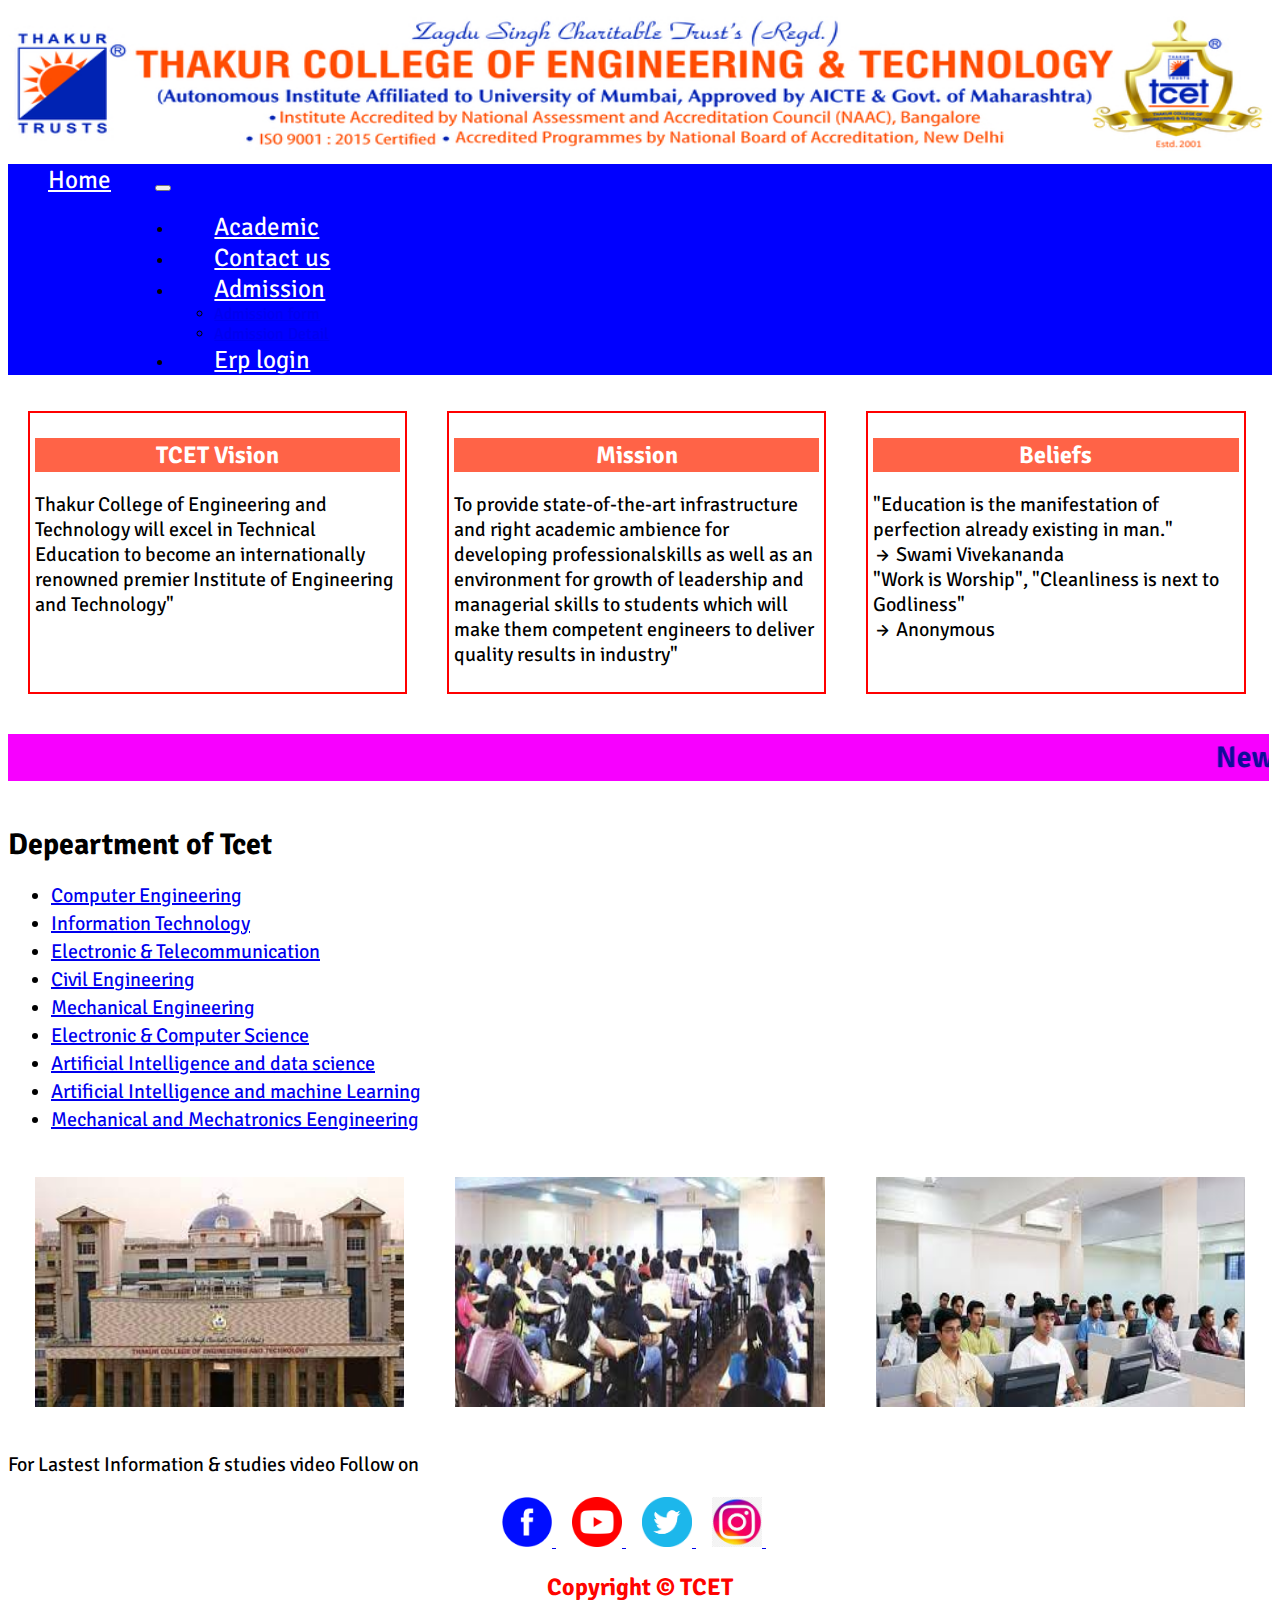
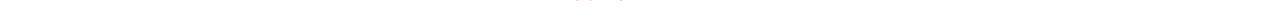
<file: index.html>
<!doctype html>
<html lang="en">

<head>
    <meta charset="utf-8">
    <meta name="viewport" content="width=device-width, initial-scale=1">
    <title>TCET</title>

    <!-- css link -->
    <link rel="stylesheet" href="index.css">

    <!-- Bootstrap Link -->
    <link href="https://cdn.jsdelivr.net/npm/bootstrap@5.3.0/dist/css/bootstrap.min.css" rel="stylesheet"
        integrity="sha384-9ndCyUaIbzAi2FUVXJi0CjmCapSmO7SnpJef0486qhLnuZ2cdeRhO02iuK6FUUVM" crossorigin="anonymous">

    <!-- font-link -->
    <link rel="preconnect" href="https://fonts.googleapis.com">
    <link rel="preconnect" href="https://fonts.gstatic.com" crossorigin>
    <link href="https://fonts.googleapis.com/css2?family=Signika+Negative&display=swap" rel="stylesheet">

</head>

<body>
    <!-- header section  -->
    <header>

        <!-- TCET image on Nav bar  -->
        <div class="navbar">
            <img src="my\image1.jpg" alt=" logo">
        </div>
 
        <!-- Nav bar  -->
        <nav class="navbar navbar-expand-lg bg-body-tertiary">
            <div class="container-fluid navback">
                <a class="navbar-brand" id="anav" href="#">Home</a>
                <button class="navbar-toggler" type="button" data-bs-toggle="collapse"
                    data-bs-target="#navbarSupportedContent" aria-controls="navbarSupportedContent"
                    aria-expanded="false" aria-label="Toggle navigation">
                    <span class="navbar-toggler-icon"></span>
                </button>
                <div class="collapse navbar-collapse" id="navbarSupportedContent">
                    <ul class="navbar-nav me-auto mb-2 mb-lg-0">
                        <li class="nav-item">
                            <a class="nav-link" id="anav" aria-current="page" href="#">Academic</a>
                        </li>
                        <li class="nav-item">
                            <a class="nav-link" id="anav" href="contact_us.html">Contact us</a>
                        </li>
                        <li class="nav-item dropdown">
                            <a class="nav-link dropdown-toggle" id="anav" href="#" role="button"
                                data-bs-toggle="dropdown" aria-expanded="false">
                                Admission
                            </a>
                            <ul class="dropdown-menu">
                                <li><a class="dropdown-item" href="form.html">Admission form</a></li>
                                <li><a class="dropdown-item" href="#">Admission Detail</a></li>
                            </ul>
                        <li>
                            <a class="nav-link" id="anav" href="login.html">Erp login</a>
                        </li>
                </div>
            </div>
        </nav>
    </header>

    <!-- main-section  -->
    <main>

        <!-- 3 box container  -->
        <div class="container1">
            <div class="Box3">
                <h2 class="BoxHeading">TCET Vision</h2>
                <p>Thakur College of Engineering and Technology will excel in Technical Education to
                    become an internationally renowned premier Institute of Engineering and Technology"</p>
            </div>
            <div class="Box3">
                <h2 class="BoxHeading">Mission</h2>
                <p>To provide state-of-the-art infrastructure and right academic ambience for
                    developing professionalskills as well as an environment for growth of leadership and managerial
                    skills to
                    students which will make them competent engineers to deliver quality results in industry"</p>
            </div>
            <div class="Box3">
                <h2 class="BoxHeading">Beliefs</h2>
                <p>"Education is the manifestation of perfection already existing in man."<br>
                    &rarr; Swami Vivekananda<br>
                    "Work is Worship", "Cleanliness is next to Godliness"<br>
                    &rarr; Anonymous<br></p>
            </div>
        </div>

        <!-- marquee tag -->
        <marquee id="mar">
            <span id="marquee1">New Admission are open for FE in all Branch </span>
            <span id="marquee2">Last date for paying fees for SE TE & BE is on 30th</span>
        </marquee>

        <!-- list of departments  -->
        <h2 id="depeartment">Depeartment of Tcet</h2>
        <div class="department-item">
            <ul>
                <li><a href="#">Computer Engineering</a></li>
                <li><a href="#">Information Technology</a></li>
                <li><a href="#">Electronic & Telecommunication</a></li>
                <li><a href="#">Civil Engineering</a></li>
                <li><a href="#">Mechanical Engineering</a></li>
                <li><a href="#">Electronic & Computer Science</a></li>
                <li><a href="#">Artificial Intelligence and data science</a></li>
                <li><a href="#">Artificial Intelligence and machine Learning</a></li>
                <li><a href="#">Mechanical and Mechatronics Eengineering</a></li>
            </ul>
        </div>

        <!-- Three Image of TCET  -->
        <div class="mainimage">
            <img class="subimage" src="my\tcet1.jpg" alt="tcet1">
            <img class="subimage" src="my\tcet2.jpg" alt="tcet2">
            <img class="subimage" src="my\tcet3.jpg" alt="tcet3">
        </div>

    </main>

    <!-- Footer-section  -->
    <footer>

        <!-- footer image  -->
        <p>For Lastest Information & studies video Follow on </p>
        <div align="center">
            <a href="https://www.facebook.com/"><img src="my\face.png" alt="facebook" width="50" height="50"></img>
            </a>
            &nbsp;&nbsp;&nbsp;
            <a href="https://www.youtube.com/" target="_blank"><img src="my\you.webp" alt="youtube" width="50"
                    height="50"></img> </a>
            &nbsp;&nbsp;&nbsp;
            <a href="#"><img src="my\twit.png" alt="twiter" width="50" height="50"></img> </a>
            &nbsp;&nbsp;&nbsp;
            <a href="#"><img src="my\insta.jpg" alt="instagram" width="50" height="50"></img> </a>
            &nbsp;&nbsp;&nbsp;
        </div>

        <!-- TCET copy rigt symbol  -->
        <h2 align="center">
            <font color="#FE0400">Copyright © TCET</font>
        </h2>
    </footer>

    <!-- Script link -->
    <script src="https://cdn.jsdelivr.net/npm/bootstrap@5.3.0/dist/js/bootstrap.bundle.min.js"
        integrity="sha384-geWF76RCwLtnZ8qwWowPQNguL3RmwHVBC9FhGdlKrxdiJJigb/j/68SIy3Te4Bkz"
        crossorigin="anonymous"></script>
</body>

</html>
</file>
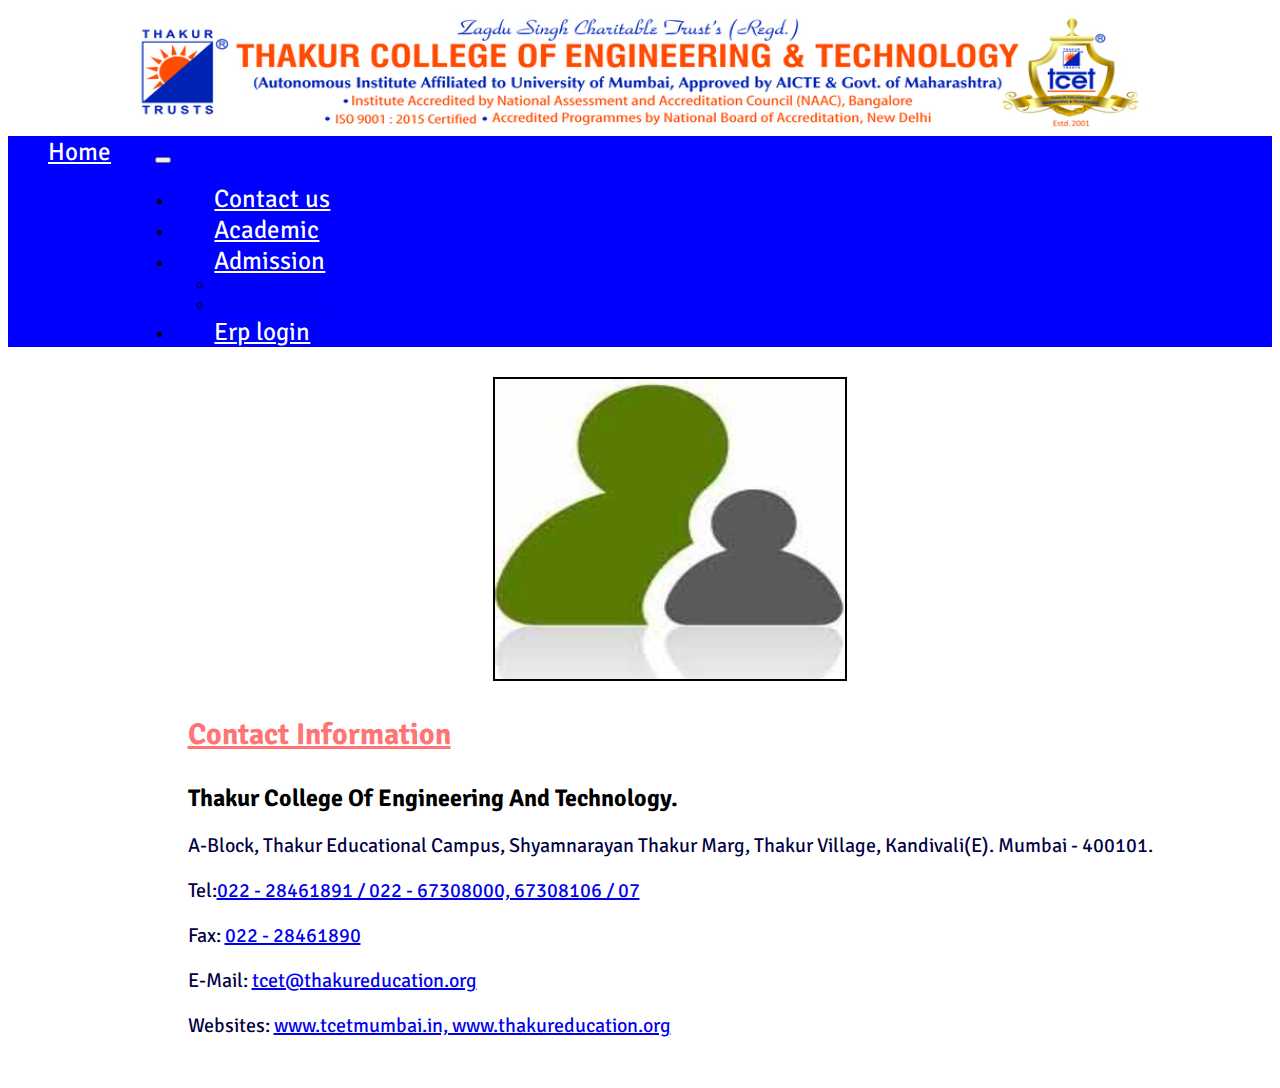
<file: contact_us.html>
<!DOCTYPE html>
<html lang="en">

<head>
    <meta charset="UTF-8">
    <meta http-equiv="X-UA-Compatible" content="IE=edge">
    <meta name="viewport" content="width=device-width, initial-scale=1.0">
    <title>Contact us</title>

    <!-- font -->
    <link rel="preconnect" href="https://fonts.googleapis.com">
    <link rel="preconnect" href="https://fonts.gstatic.com" crossorigin>
    <link href="https://fonts.googleapis.com/css2?family=Signika+Negative&family=Ubuntu&display=swap" rel="stylesheet">

    <!-- Bootstrap Link -->
    <link href="https://cdn.jsdelivr.net/npm/bootstrap@5.3.0/dist/css/bootstrap.min.css" rel="stylesheet"
        integrity="sha384-9ndCyUaIbzAi2FUVXJi0CjmCapSmO7SnpJef0486qhLnuZ2cdeRhO02iuK6FUUVM" crossorigin="anonymous">

    <!-- css link -->
    <link rel="stylesheet" href="contact_us.css">

</head>

<body>
    <header>
        <div class="my">
            <img class="imagemain" src="my\image1.jpg" alt=" logo">
        </div>
        <nav class="navbar navbar-expand-lg bg-body-tertiary">
            <div class="container-fluid navback">
                <a class="navbar-brand" id="anav" href="index.html">Home</a>
                <button class="navbar-toggler" type="button" data-bs-toggle="collapse"
                    data-bs-target="#navbarSupportedContent" aria-controls="navbarSupportedContent"
                    aria-expanded="false" aria-label="Toggle navigation">
                    <span class="navbar-toggler-icon"></span>
                </button>
                <div class="collapse navbar-collapse" id="navbarSupportedContent">
                    <ul class="navbar-nav me-auto mb-2 mb-lg-0">
                        <li class="nav-item">
                            <a class="nav-link" id="anav" href="#">Contact us</a>
                        </li>
                        <li class="nav-item">
                            <a class="nav-link" id="anav" aria-current="page" href="#">Academic</a>
                        </li>
                        <li class="nav-item dropdown">
                            <a class="nav-link dropdown-toggle" id="anav" href="#" role="button"
                                data-bs-toggle="dropdown" aria-expanded="false">
                                Admission
                            </a>
                            <ul class="dropdown-menu">
                                <li><a class="dropdown-item" href="form.html">Admission form</a></li>
                                <li><a class="dropdown-item" href="#">Admission Detail</a></li>
                            </ul>
                        <li>
                            <a class="nav-link" id="anav" href="login.html">Erp login</a>
                        </li>
                </div>
            </div>
        </nav>
    </header>
    <main>
        <!-- main section as container  -->
        <div class="box">

            <!-- Contact image  -->
            <div class="ContacImage">
                <img src="my\contact_us.jpg" class=".cui" style="width: 350px; height: 300px; border: 2px solid black;">
            </div>

            <!-- Contact Information -->
            <div class="ContactInformation">
                <h3>
                    Contact Information
                </h3>
                <h2>
                    Thakur College Of Engineering And Technology.
                </h2>
                <P>
                    A-Block, Thakur Educational Campus, Shyamnarayan Thakur Marg, Thakur Village, Kandivali(E). Mumbai -
                    400101.
                </P>
                <P>
                    Tel:<a href="#">022 - 28461891 / 022 - 67308000, 67308106 / 07</a>
                </P>
                <P>
                    Fax: <a href="#"> 022 - 28461890</a>
                </P>
                <p>
                    E-Mail: <a href="#">tcet@thakureducation.org</a>
                </p>
                <p>
                    Websites: <a href="#">www.tcetmumbai.in, www.thakureducation.org</a>
                </p>
            </div>

            <!-- Script link -->
            <script src="https://cdn.jsdelivr.net/npm/bootstrap@5.3.0/dist/js/bootstrap.bundle.min.js"
                integrity="sha384-geWF76RCwLtnZ8qwWowPQNguL3RmwHVBC9FhGdlKrxdiJJigb/j/68SIy3Te4Bkz"
                crossorigin="anonymous"></script>
    </main>
</body>

</html>
</file>
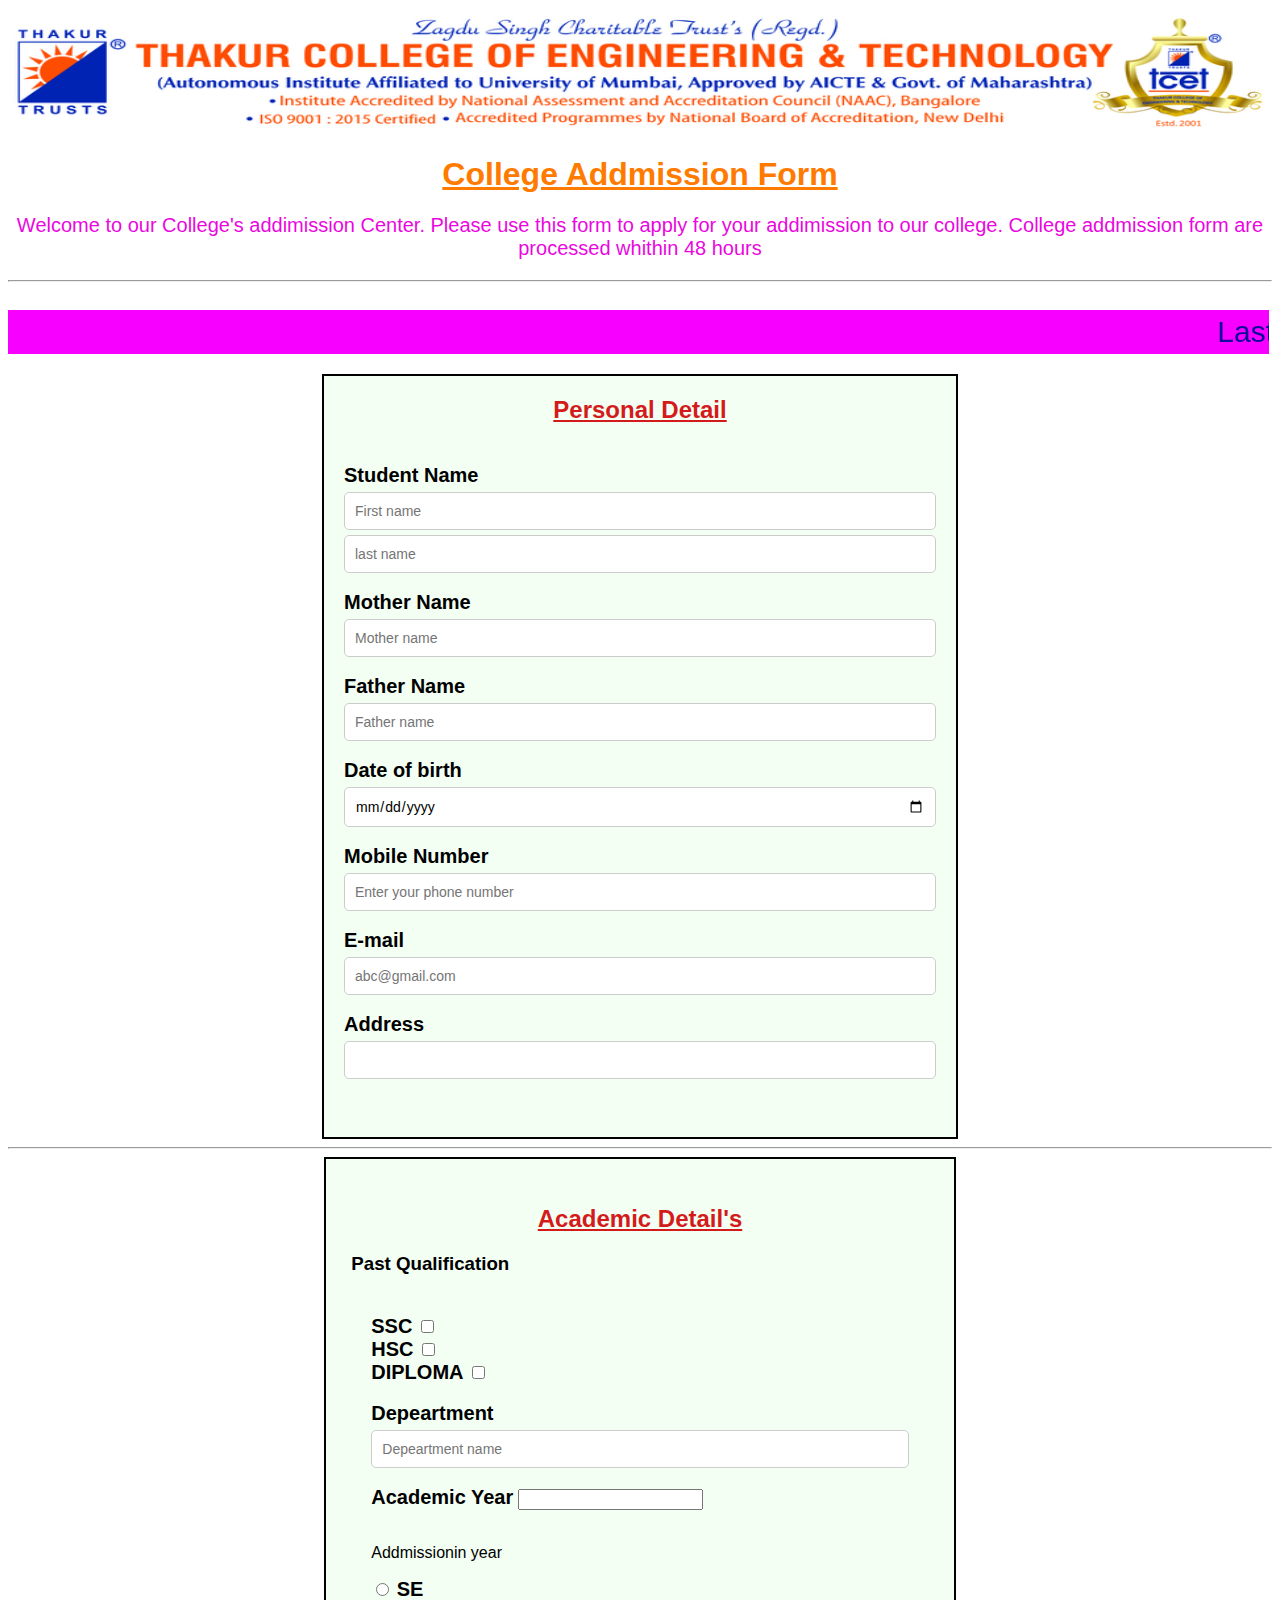
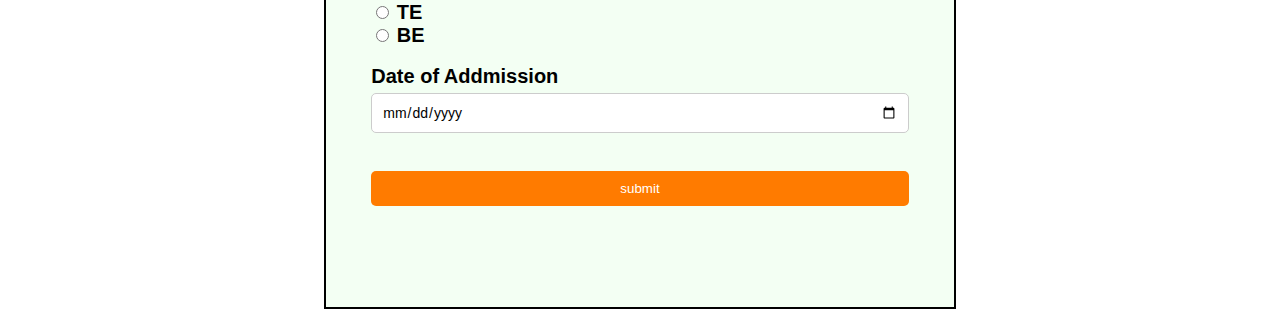
<file: form.html>
<html>

<head>
    <title>Form</title>
</head>
<link rel="stylesheet" href="form.css">
<body>
    <div>
        <img src="my\image1.jpg" alt=" logo" class="imagemain">
    </div>
    <h1>College Addmission Form</h1>
    <p class="p1">Welcome to our College's addimission Center. Please use this form to apply for your addimission to
        our
        college. College addmission form are processed whithin 48 hours</p>
    <hr>
    <marquee class="marque">Last date is End of this Month</marquee>

    <div class="box1">
        <h2>Personal Detail</h2>
        <form class="formbox">
            <label for="fname">Student Name</label>
            <input type="text" id="fname" name="fname" placeholder="First name">
            <input type="text" id="fname" name="fname" placeholder="last name"><br><br>
            <label for="mname">Mother Name</label>
            <input type="text" id="mname" name="mname" placeholder="Mother name"><br><br>
            <label for="faname">Father Name</label>
            <input type="text" id="faname" name="faname" placeholder="Father name"><br><br>
            <label for="dob">Date of birth</label>
            <input type="date" id="dob" name="dob"><br><br>
            <label for="num">Mobile Number</label>
            <input type="tel" id="num" name="num" placeholder="Enter your phone number"><br><br>
            <label for="mail">E-mail</label>
            <input type="tel" id="mail" name="mail" placeholder="abc@gmail.com"><br><br>
            <label for="address">Address</label>
            <input type="address" id="address" name="address" placeholder=""><br><br>
        </form>
    </div>

    <hr>

    <div class="box2">
        <h2>Academic Detail's</h2>
        <h3>Past Qualification</h3>
        <form class="formbox">
            <label for="kname">SSC</label>
            <input type="checkbox" id="mname"><br>
            <label for="kname">HSC</label>
            <input type="checkbox" id="mname"><br>
            <label for="kname">DIPLOMA</label>
            <input type="checkbox" id="mname"><br><br>
            <label for="Dept">Depeartment</label>
            <input type="text" id="dept" name="dept" placeholder="Depeartment name"><br><br>
            <label for="ay">Academic Year</label>
            <input type="year" id="ay" name="ay"><br><br>
            <p>Addmissionin year</p>
            <input type="radio" id="SE" name="Addimission_in_year" value="SE">
            <label for="html">SE</label><br>
            <input type="radio" id="TE" name="Addimission_in_year" value="TE">
            <label for="css">TE</label><br>
            <input type="radio" id="BE" name="Addimission_in_year" value="BE">
            <label for="javascript">BE</label><br><br>
            <label for="doa">Date of Addmission</label>
            <input type="date" id="doa" name="doa"><br><br>
            <input type="submit" value="submit"><br><br>
        </form>
    </div>


</body>

</html>
</file>
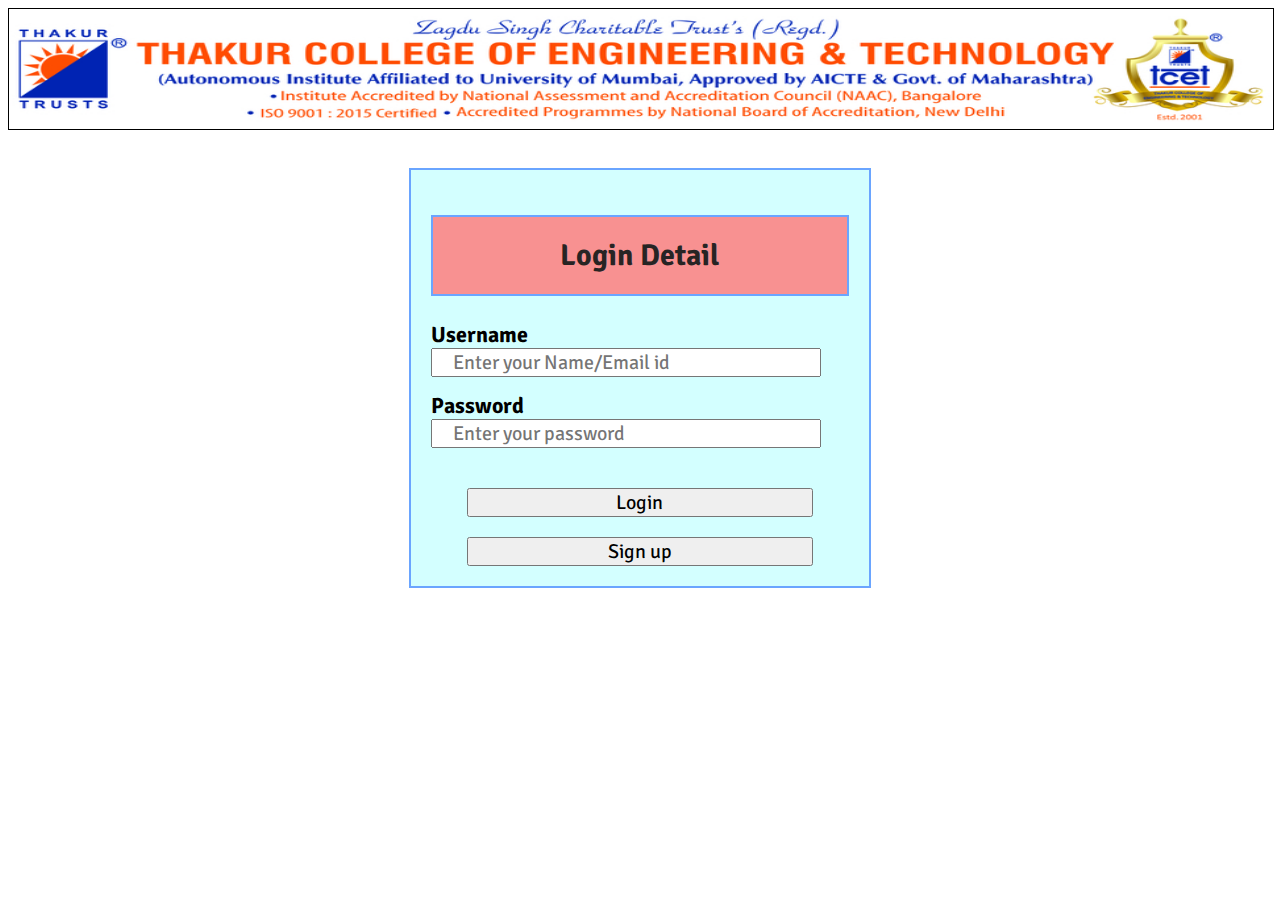
<file: login.html>
<!DOCTYPE html>
<html lang="en">

<head>
    <meta charset="UTF-8">
    <meta name="viewport" content="width=device-width, initial-scale=1.0">
    <title>LoginForm</title>

    <!-- font link -->
    <link rel="preconnect" href="https://fonts.googleapis.com">
    <link rel="preconnect" href="https://fonts.gstatic.com" crossorigin>
    <link href="https://fonts.googleapis.com/css2?family=Signika+Negative&family=Ubuntu&display=swap" rel="stylesheet">

    <!-- link css -->
    <link rel="stylesheet" href="login.css">

</head>

<body>
    <header>
        <div class="navbar">
            <img src="my\image1.jpg" alt=" logo">
        </div>
    </header>
    <div class="container">

        <div class="box">
            <h2>Login Detail</h2>
            <form form="login_form" onsubmit="submitform()">
                <h4>Username</h4>
                <input type="text" placeholder="Enter your Name/Email id">
                <h4>Password</h4>
                <input type="password" placeholder="Enter your password"><br><br>
                <input id="buton" type="submit" value="Login">
                <br>
                <input id="buton" type="button" value="Sign up" onclick="Create()">
            </form>
        </div>
    </div>
    <script type="text/javascript">
        function submitform() {
            alert("Login Successful!")
        }
        function Create() {
            window.location = "signup.html";
        }

    </script>
</body>

</html>
</file>
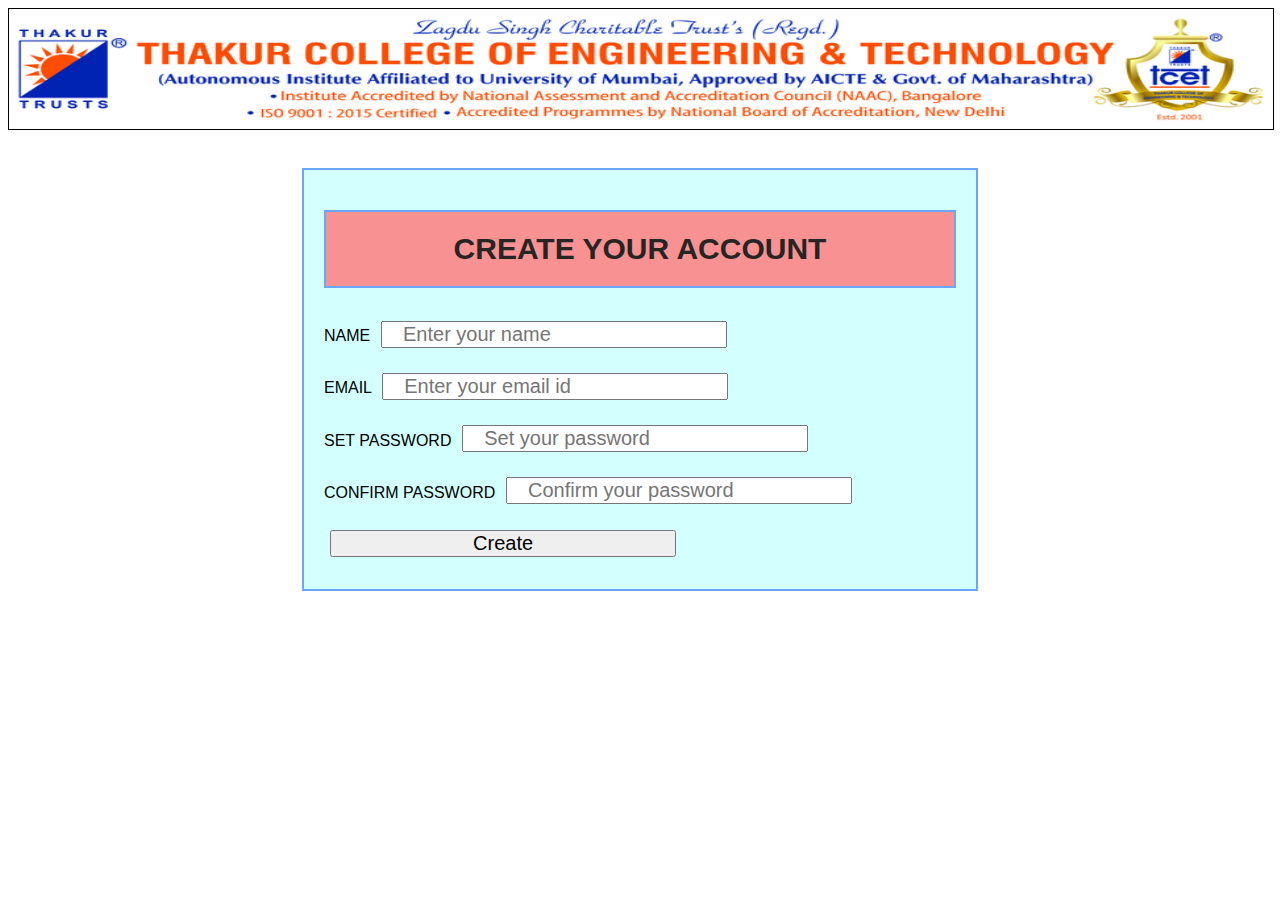
<file: signup.html>
<html>

<head>
    <title>
        <!DOCTYPE html>
        <html lang="en">

        <head>
            <meta charset="UTF-8">
            <meta name="viewport" content="width=device-width, initial-scale=1.0">
            <title>Sign-up page</title>

            <!-- css -->
            <link rel="stylesheet" href="signup.css">
        </head>

<body>
    <header>
        <div class="navbar">
            <img src="my\image1.jpg" alt=" logo">
        </div>

    </header>
    <div class="box">
        <h1>CREATE YOUR ACCOUNT</h1>
        <label>NAME</label>
        <input type="text" placeholder="Enter your name" id="n1">
        <br>
        <label>EMAIL</label>
        <input type="text" placeholder="Enter your email id" id="e1">
        <br>
        <label>SET PASSWORD</label>
        <input type="password" placeholder="Set your password" id="p1">
        <br>
        <label>CONFIRM PASSWORD</label>
        <input type="password" placeholder="Confirm your password" id="p2">
        <input type="submit" value="Create" onclick="create_account()">
        <br>
    </div>

    <script type="text/javascript">
        function create_account() {
            var n = document.getElementById("n1").value;
            var e = document.getElementById("e1").value;
            var p = document.getElementById("p1").value;
            var cp = document.getElementById("p2").value;

            var letter = /^[A-Za-z\s]+$/;
            var email_val = /^[A-Za-z0-9._%+-]+@[A-Za-z0-9.-]+\.[A-Za-z]{2,}$/;

            if (n == "" || e == "" || p == "" || cp == "") {
                alert("Enter details correctly");
            } else if (!letter.test(n)) {
                alert("Name is incorrect, it must contain alphabet characters only");
            } else if (!email_val.test(e)) {
                alert("Invalid email format");
            } else if (p != cp) {
                alert("Password does not match");
            }
            else if (document.getElementById("p1").value.length > 12) {
                alert("Password maximum length is 12");
            }
            else if (document.getElementById("p1").value.length < 6) {
                alert("Password minimum length should be 6");
            }
            else {
                alert("Your account has been successfully created");

                <!--it is optional enter URL-->
                window.location = "http://127.0.0.1:5501/TCETFF.html"
            }
        }
    </script>

</body>

</html>
</file>
<file: index.css>
/* Font for Whole Page */
* {
    font-family: 'Signika Negative', sans-serif;
}

/* header section of the website  */
header {
    align-items: center;
    margin: 0px;
}

/* TCET image on top */
.navbar img {
    height: 4cm;
    width: 100%;
}

/* Nav bar  */
.navback{
    background-color: blue;
}

#navbarSupportedContent{
    margin: 2px 10%;
}

#anav{
    padding: 8px 40px;
    color: white;
    font-size: 25px;
}

/* main-section  */

/* 3 box container  */
.container1 {
    display: flex;
    flex-direction: row;
    justify-content: stretch;
}

.Box3 {
    border: 2px solid red;
    margin: 20px;
    width: 30%;
    box-sizing: border-box;
    padding: 5px;
}

.BoxHeading {
    background-color: tomato;
    color: white;
    padding: 2px;
    text-align: center;
}

p {
    font-size: 20px;
}


/* marquee tag  */
#mar {
    max-width: 0px 50px;
    width: 99%;
    color: rgb(16 11 154);
    background-color: rgb(247, 0, 255);
    font-weight: 900;
    font-size: 30px;
    padding: 5px;
    margin-top: 20px;
}

#marquee1 {
    margin-right: 100px;
}

#marquee2 {
    margin-left: 200px;
}


/* list of the Department */
#depeartment {
    font-weight: bold;
    font-size: 30px;
    margin: 40px 0px 10px 0px;
}

.department-item {
    font-size: 20px;
}

.department-item li {
    margin: 3px;
}

/* 3 images */
.mainimage {
    margin-top: 20px;
    display: flex;
    flex-wrap: wrap;
    flex-direction: row;
    justify-content: space-evenly;
}

.subimage {
    margin: 20px;
    width: 30%;
    box-sizing: border-box;
    padding: 5px;
}

/* Media query for Responsiveness  */
@media (min-width : 600px) and (max-width : 985px) {
    .container1 {
        flex-direction: column;
    }

    .Box3 {
        width: 90%;
    }

    .subimage {
        width: 90%;
        justify-content: center;
        height: 300px;
    }
}

@media (max-width : 600px) {
    .container1 {
        flex-direction: column;
    }

    .Box3 {
        width: 90%;
        justify-content: center;
    }

    .subimage {
        width: 90%;
        justify-content: center;
        height: 200px;
    } 
}
</file>
<file: contact_us.css>
* {
    font-family: 'Signika Negative', sans-serif;
    ;
}
 /* image of TCET  */
 .imagemain{
    display: block;
    width: 100%;
    height: 8rem;;
    margin: auto;
 }

/* Nav bar  */
.navback{
background-color: blue;
}

#navbarSupportedContent{
margin: 2px 10%;
}

#anav{
padding: 8px 40px;
color: white;
font-size: 25px;
}

.my img {
    height: 8rem;
    width: 80%;
}


.box {
    display: flex;
    flex-direction: row;
    flex-wrap: wrap;
    width: 100%;
    justify-content: space-evenly;
    margin: 30px;
}

h3 {
    text-decoration: underline;
    font-weight: bold;
    color: rgb(255, 116, 116);
    font-size: 30px;
}

p {
    font-size: 20px;
    color: rgb(0, 0, 67);
}
</file>
<file: form.css>
/* Font for Whole Page */

* {
    font-family: 'Signika Negative', sans-serif;
}

/* image of TCET  */

.imagemain {
    display: block;
    width: 100%;
    height: 8rem;
    margin: auto;
}


h1 {
    text-align: center;
    color: #ff7b00;
    text-decoration: underline;
    margin-top: 20px;
}

h2 {
    text-align: center;
    color: #d41b1b;
    text-decoration: underline;
    margin-top: 20px;
}

.p1 {
    text-align: center;
    font-size: 20px;
    color: #e908de;
    margin-top: 10px;
}

.marquee {
    text-align: center;
    color: #000;
    background-color: #fff;
    padding: 10px;
}

img {
    width: 100%;
    height: auto;
    margin-top: 20px;
}

.marque {
    max-width: 0px 50px;
    width: 99%;
    color: rgb(16 11 154);
    background-color: rgb(247, 0, 255);
    font-weight: 500;
    font-size: 30px;
    padding: 5px;
    margin: 20px 0px;
}

.box1 {
    border: 2px solid black;
    background-color: #f3fff3;
    width: 50%;
    margin: auto;
}

.box2 {
    box-sizing: border-box;
    border: 2px solid black;
    background-color: #f3fff3;
    width: 50%;
    padding: 2%;
    margin: auto;
}

form {
    margin: 20px auto;
    padding: 20px;
}

.formbox {
    background-color: #f3fff3;
}

label {
    font-size: 20px;
    margin-top: 10px;
    font-weight: bold;
}

input[type="text"],
input[type="date"],
input[type="tel"],
input[type="email"],
input[type="address"] {
    font-size: 14px;
    width: 100%;
    padding: 10px;
    margin-top: 5px;
    border-radius: 5px;
    border: 1px solid #ccc;
}

input[type="submit"] {
    display: block;
    width: 100%;
    padding: 10px;
    margin-top: 20px;
    background-color: #ff7b00;
    color: #fff;
    border: none;
    border-radius: 5px;
    cursor: pointer;
}


@media (max-width: 758px) {
    h1 {
        font-size: 24px;
    }

    .p1 {
        font-size: 16px;
    }

    label {
        font-size: 16px;
    }

    input[type="text"],
    input[type="date"],
    input[type="tel"],
    input[type="email"],
    input[type="address"] {
        font-size: 12px;
    }

    .box1 {
        width: 90%;
    }

    .box2 {
        width: 90%;
    }

    form {
        padding: 20px;
        background-color: #fff;
    }
}
</file>
<file: login.css>
* {
    font-family: 'Signika Negative', sans-serif;
    ;
}

img {
    width: 100%;
    height: 120px;
    border: 1px solid black;
    display: block;
    margin: auto;
}

.box {
    padding: 20px;
    display: block;
    width: 33%;
    margin: 3% auto;
    background-color: rgb(211, 255, 255);
    border: 2px solid rgb(106, 165, 255);
}

h2 {
    padding: 20px;
    background-color: #f89191;
    border: 2px solid rgb(106, 165, 255);
    color: rgb(39, 36, 36);
    text-align: center;
    font-size: 30px;
}

h4 {
    font-size: 22px;
    margin: 15px 0px 0px 0px;
}

input {
    display: block;
    width: 27vw;
    padding: 0 1.25rem;
}

#buton {
    display: block;
    margin: auto
}

#buton:hover {
    background-color: chocolate;
    cursor: pointer;
}

input,
input::placeholder {
    font-size: 20px;
    margin: 0px;
}

@media (max-width : 985px) {
    .box {
        width: 90%;
    }

    input {
        display: block;
        width: 80vw;
        padding: 0 1.25rem;
    }
}
</file>
<file: signup.css>
* {
    font-family: 'Signika Negative', sans-serif;
    ;
}

img {
    width: 100%;
    height: 120px;
    border: 1px solid black;
    display: block;
    margin: auto;
}

.box {
    padding: 20px;
    display: block;
    width: 50%;
    margin: 3% auto;
    background-color: rgb(211, 255, 255);
    border: 2px solid rgb(106, 165, 255);
}

h1 {
    padding: 20px;
    background-color: #f89191;
    border: 2px solid rgb(106, 165, 255);
    color: rgb(39, 36, 36);
    text-align: center;
    font-size: 30px;
}

h4 {
    font-size: 22px;
    margin: 15px 0px 0px 0px;
}

input {
    width: 27vw;
    padding: 0 1.25rem;
}

#buton {
        display: block;
        margin: auto;
        width: 100%;
        height: 10%;
        margin: 2% 0%;
    
}

#buton:hover {
    background-color: chocolate;
    cursor: pointer;
}

input,
input::placeholder {
    font-size: 20px;
    margin: 2% 1%;
}

@media (max-width : 985px) {
    .box {
        width: 90%;
    }

    input {
        display: block;
        width: 80vw;
        padding: 0 1.25rem;
    }
}
</file>
